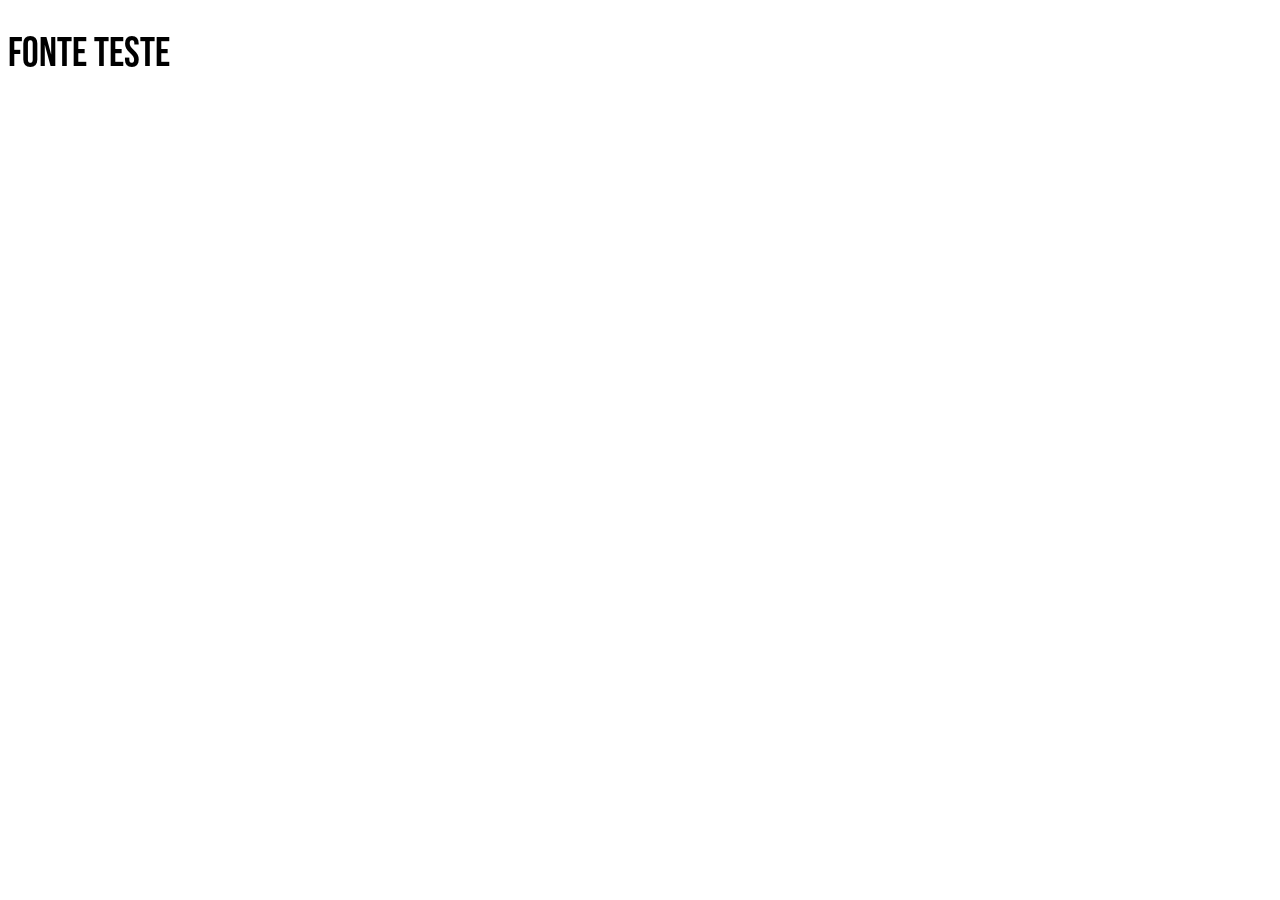
<file: index.html>
<!DOCTYPE html>
<html xmlns="http://www.w3.org/1999/xhtml">
<head>
    <meta http-equiv="Content-Type" content="text/html; charset=utf-8"/>
    <link rel="stylesheet" type="text/css"
          href="style.css"/>
</head>

<body>

<h1 style="font-family:'Bebas Neue Regular';font-weight:normal;font-size:42px">Fonte Teste</h1>


</body>
</html>
</file>
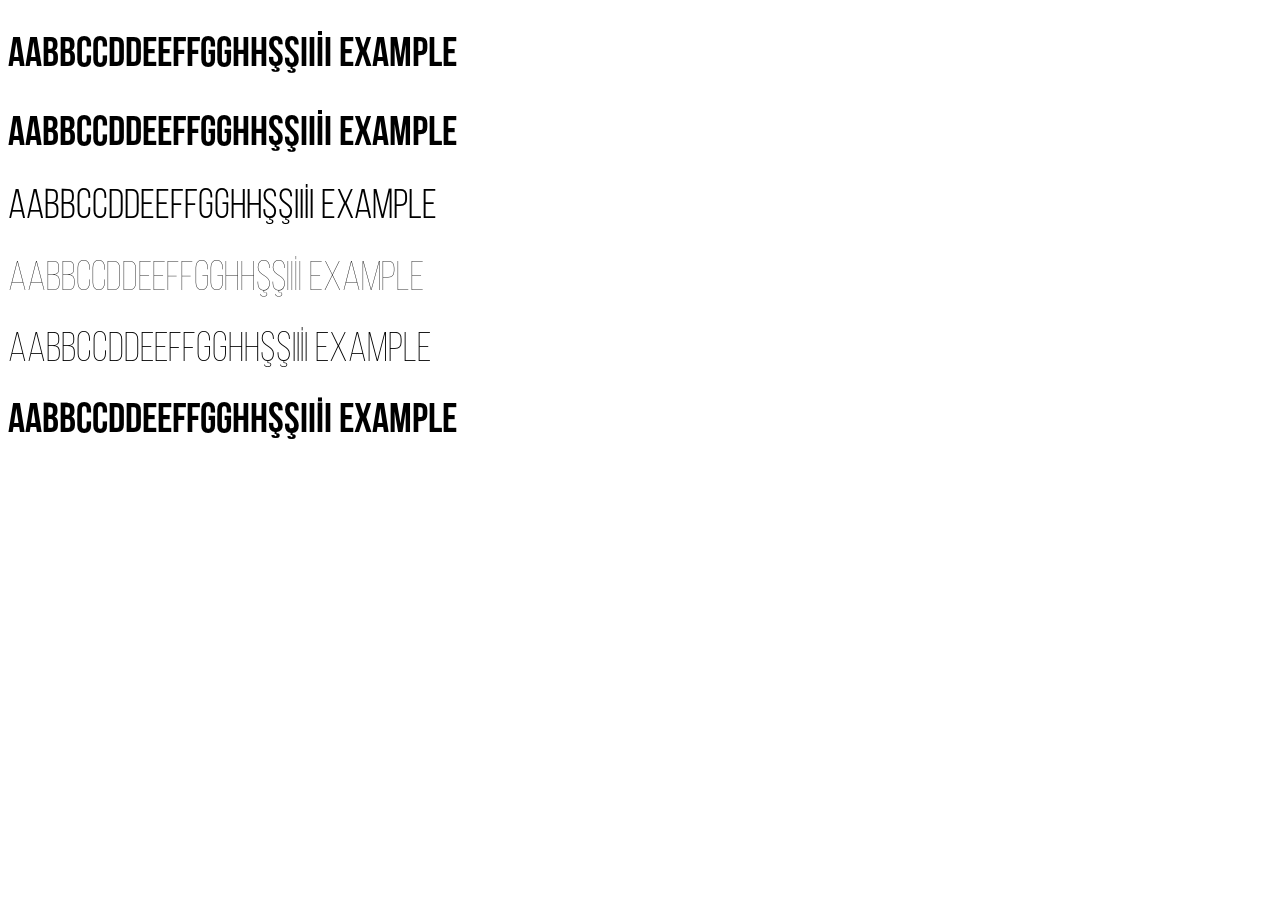
<file: example.html>
<!DOCTYPE html>
<html xmlns="http://www.w3.org/1999/xhtml">
<head>
    <meta http-equiv="Content-Type" content="text/html; charset=utf-8"/>
    <link rel="stylesheet" type="text/css"
          href="style.css"/>
</head>

<body>

<h1 style="font-family:'Bebas Neue Regular';font-weight:normal;font-size:42px">AaBbCcDdEeFfGgHhŞşIıİi Example</h1>
<h1 style="font-family:'Bebas Neue Regular';font-weight:normal;font-size:42px">AaBbCcDdEeFfGgHhŞşIıİi Example</h1>
<h1 style="font-family:'Bebas Neue Book';font-weight:normal;font-size:42px">AaBbCcDdEeFfGgHhŞşIıİi Example</h1>
<h1 style="font-family:'Bebas Neue Thin';font-weight:normal;font-size:42px">AaBbCcDdEeFfGgHhŞşIıİi Example</h1>
<h1 style="font-family:'Bebas Neue Light';font-weight:normal;font-size:42px">AaBbCcDdEeFfGgHhŞşIıİi Example</h1>
<h1 style="font-family:'Bebas Neue Bold';font-weight:normal;font-size:42px">AaBbCcDdEeFfGgHhŞşIıİi Example</h1>


</body>
</html>
</file>
<file: style.css>
/* Inicio das fontes de teste*/

/*FLEXO*/

@font-face {
font-family: 'Flexo';
font-style: bold;
font-weight: 800;
src: local('Flexo'), url('Flexo-Black_0.otf') format('opentype');
}

@font-face {
font-family: 'Flexo';
font-style: bold;
font-weight: 700;
src: local('Flexo'), url('Flexo-Heavy_0.otf') format('opentype');
}

@font-face {
font-family: 'Flexo';
font-style: bold;
font-weight: 600;
src: local('Flexo'), url('Flexo-Bold_0.otf') format('opentype');
}

@font-face {
font-family: 'Flexo';
font-style: normal;
font-weight: 500;
src: local('Flexo'), url('Flexo-Demi_0.otf') format('opentype');
}

@font-face {
font-family: 'Flexo';
font-style: normal;
font-weight: 400;
src: local('Flexo'), url('Flexo-Medium_0.otf') format('opentype');
}

@font-face {
font-family: 'Flexo';
font-style: normal;
font-weight: 300;
src: local('Flexo'), url('Flexo-Regular_0.otf') format('opentype');
}

@font-face {
font-family: 'Flexo';
font-style: normal;
font-weight: 200;
src: local('Flexo Light'), url('Flexo-Light_0.otf') format('opentype');
}

@font-face {
font-family: 'Flexo';
font-style: normal;
font-weight: 100;
src: local('Flexo Thin'), url('Flexo-Thin_0.otf') format('opentype');
}

/*BEBAS NEUE*/

@font-face {
font-family: 'Bebas Neue';
font-style: thin;
font-weight: 100;
src: local('Bebas Neue Thin'), url('BebasNeue Thin.woff') format('woff');
}

@font-face {
font-family: 'Bebas Neue';
font-style: normal;
font-weight: 200;
src: local('Bebas Neue Light'), url('BebasNeue Light.woff') format('woff');
}

@font-face {
font-family: 'Bebas Neue';
font-style: normal;
font-weight: normal;
src: local('Bebas Neue Regular'), url('BebasNeue.woff') format('woff');
}

@font-face {
font-family: 'Bebas Neue';
font-style: normal;
font-weight: 500;
src: local('Bebas Neue Book'), url('BebasNeue Book.woff') format('woff');
}

@font-face {
font-family: 'Bebas Neue';
font-style: bold;
font-weight: 600;
src: local('Bebas Neue Bold'), url('BebasNeue Bold.woff') format('woff');
}

/* Inicio das fontes já testadas*/

/*FLEXO*/

@font-face {
font-family: 'Flexo Black';
font-style: normal;
font-weight: normal;
src: local('Flexo Black'), url('Flexo-Black_0.otf') format('opentype');
}

@font-face {
font-family: 'Flexo Heavy';
font-style: normal;
font-weight: normal;
src: local('Flexo Heavy'), url('Flexo-Heavy_0.otf') format('opentype');
}

@font-face {
font-family: 'Flexo Bold';
font-style: normal;
font-weight: normal;
src: local('Flexo Bold'), url('Flexo-Bold_0.otf') format('opentype');
}

@font-face {
font-family: 'Flexo Demi';
font-style: normal;
font-weight: normal;
src: local('Flexo Demi'), url('Flexo-Demi_0.otf') format('opentype');
}

@font-face {
font-family: 'Flexo Medium';
font-style: normal;
font-weight: normal;
src: local('Flexo Medium'), url('Flexo-Medium_0.otf') format('opentype');
}

@font-face {
font-family: 'Flexo Regular';
font-style: normal;
font-weight: normal;
src: local('Flexo Regular'), url('Flexo-Regular_0.otf') format('opentype');
}

@font-face {
font-family: 'Flexo Light';
font-style: normal;
font-weight: normal;
src: local('Flexo Light'), url('Flexo-Light_0.otf') format('opentype');
}

@font-face {
font-family: 'Flexo Thin';
font-style: normal;
font-weight: normal;
src: local('Flexo Thin'), url('Flexo-Thin_0.otf') format('opentype');
}

/*BEBAS NEUE*/

@font-face {
font-family: 'Bebas Neue Regular';
font-style: normal;
font-weight: normal;
src: local('Bebas Neue Regular'), url('BebasNeue Regular.woff') format('woff');
}


@font-face {
font-family: 'Bebas Neue Regular';
font-style: normal;
font-weight: normal;
src: local('Bebas Neue Regular'), url('BebasNeue.woff') format('woff');
}


@font-face {
font-family: 'Bebas Neue Book';
font-style: normal;
font-weight: normal;
src: local('Bebas Neue Book'), url('BebasNeue Book.woff') format('woff');
}


@font-face {
font-family: 'Bebas Neue Thin';
font-style: normal;
font-weight: normal;
src: local('Bebas Neue Thin'), url('BebasNeue Thin.woff') format('woff');
}


@font-face {
font-family: 'Bebas Neue Light';
font-style: normal;
font-weight: normal;
src: local('Bebas Neue Light'), url('BebasNeue Light.woff') format('woff');
}


@font-face {
font-family: 'Bebas Neue Bold';
font-style: normal;
font-weight: normal;
src: local('Bebas Neue Bold'), url('BebasNeue Bold.woff') format('woff');
}

@font-face {
font-family: 'Glacial Indifference';
font-style: normal;
font-weight: bold;
src: local('Glacial Indifference'), url('GlacialIndifference-Bold.otf') format('opentype');
}

@font-face {
font-family: 'Glacial Indifference';
font-style: normal;
font-weight: normal;
src: local('Glacial Indifference'), url('GlacialIndifference-Regular.otf') format('opentype');
}

@font-face {
font-family: 'Myriad Pro Bold';
font-style: normal;
font-weight: normal;
src: local('Myriad Pro Bold'), url('MYRIADPRO-BOLD.OTF') format('opentype');
}

@font-face {
font-family: 'Myriad Pro Light';
font-style: normal;
font-weight: normal;
src: local('Myriad Pro Light'), url('MYRIADPRO-LIGHT.otf') format('opentype');
}

@font-face {
font-family: 'Myriad Pro Regular';
font-style: normal;
font-weight: normal;
src: local('Myriad Pro Regular'), url('MYRIADPRO-REGULAR.OTF') format('opentype');
}
</file>
